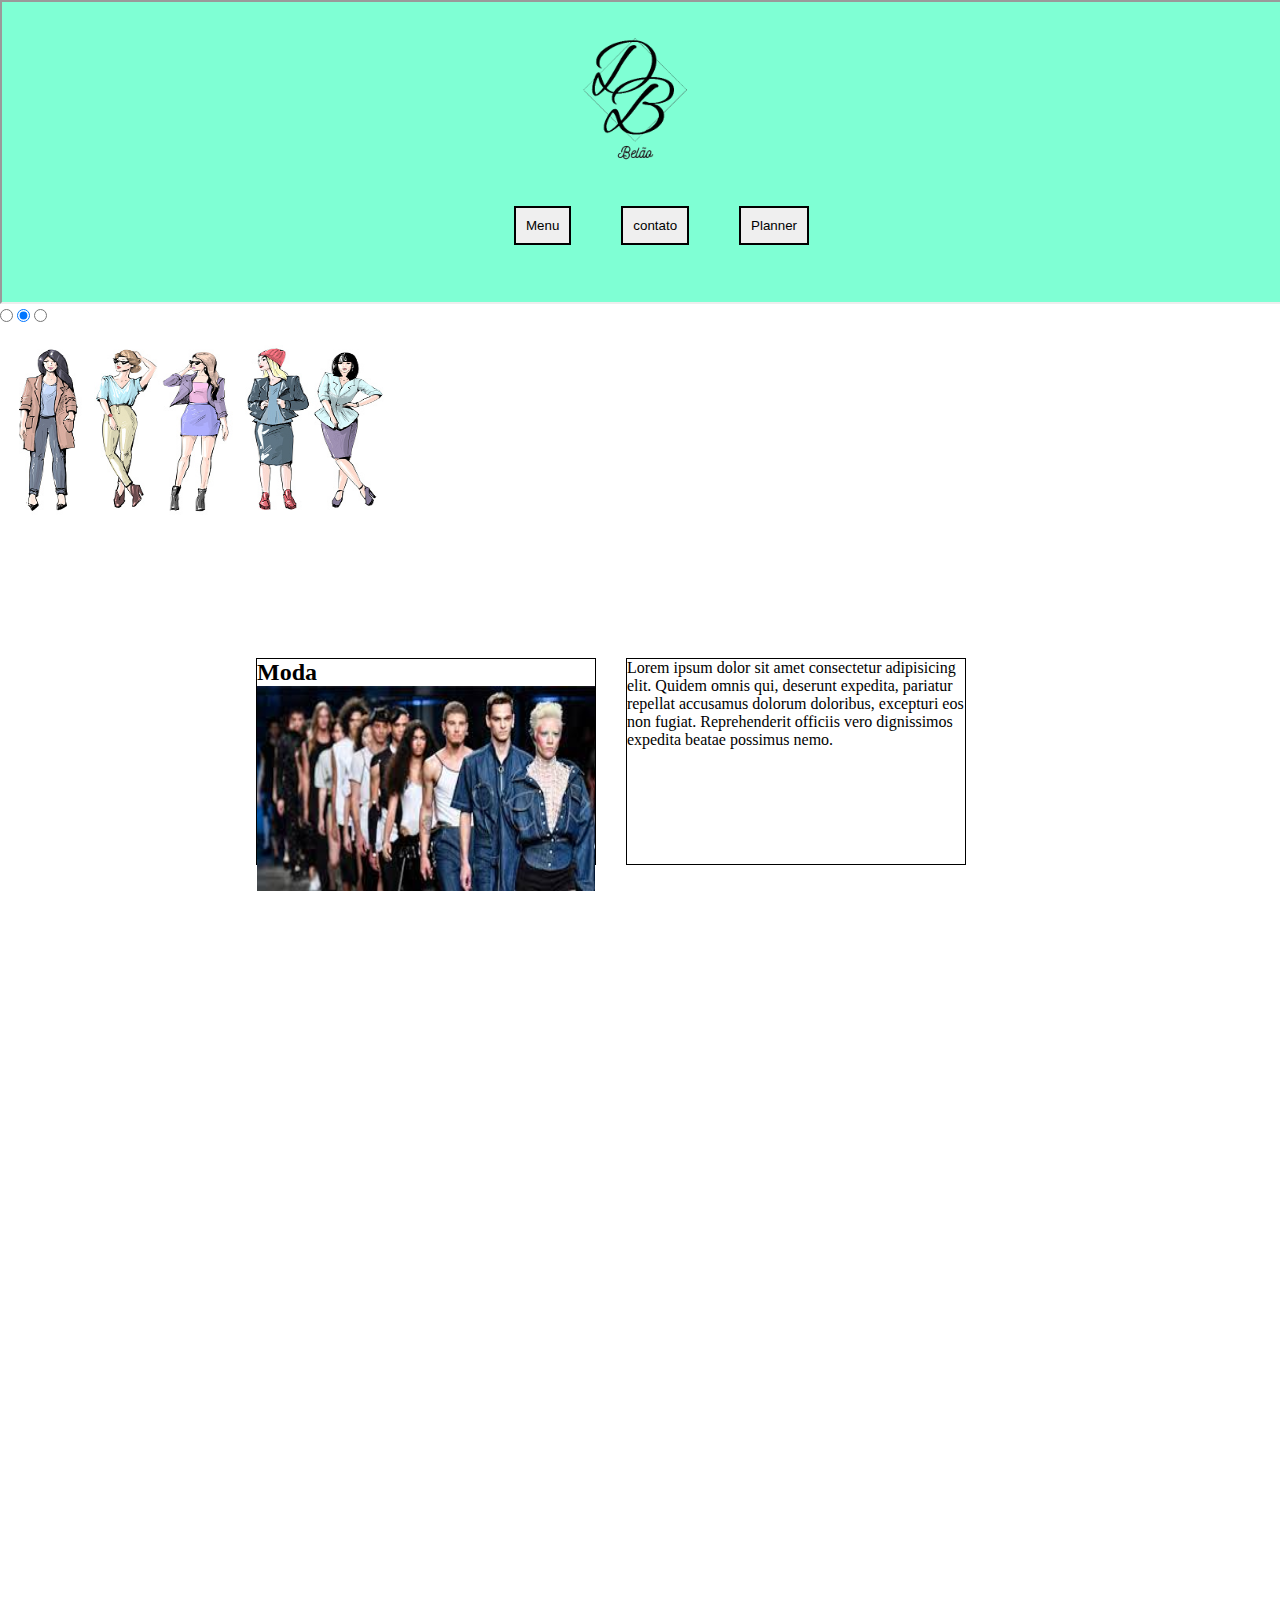
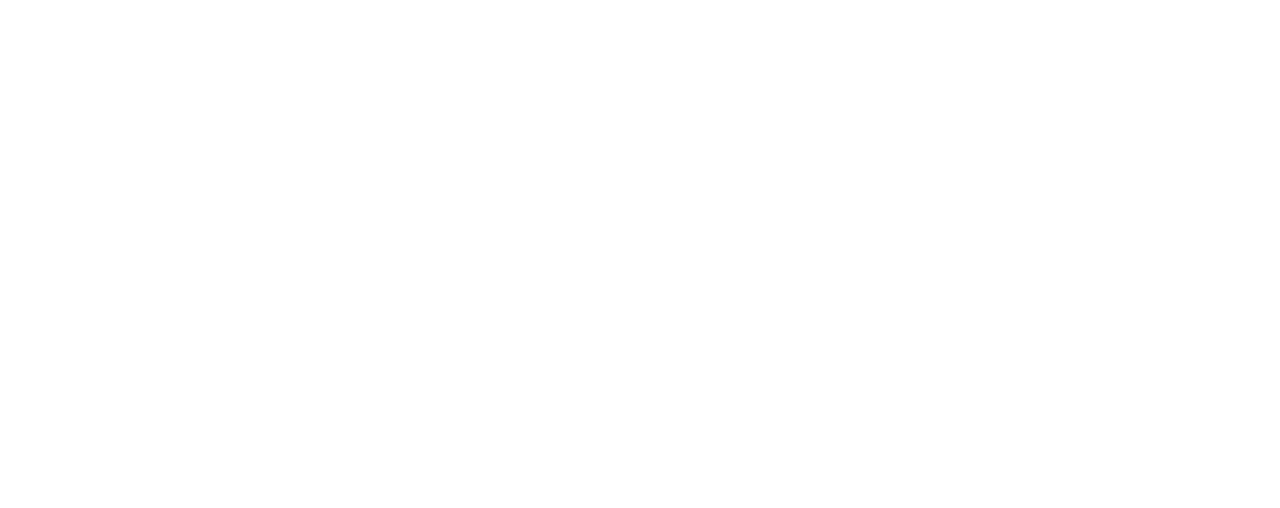
<file: index.html>
<!DOCTYPE html>
<html lang="en">

<head>
    <meta charset="UTF-8">
    <link href="./assets/css/style.css" rel="stylesheet">
    <meta name="viewport" content="width=device-width, initial-scale=1.0">
    <title>Document</title>
</head>

<body>
    <header>
        <iframe src="./layouts/header.html" scrolling="no" width="100%" height="300vh"></iframe>
    </header>
    <main>

<div id="slider">
        <input type="radio" name="slide">
        <input type="radio" name="slide" checked>
        <input type="radio" name="slide">
  <div id="images">
        <div class="sliderfoto"><img src="./assets/images/moda2.jpg" width="400px" height="200px"></div>
        <div class="sliderfoto"><img src="./assets/images/dança.jpg" width="400px" height="200px"></div>
        <div class="sliderfoto"><img src="./assets/images/skate.png" width="400px" height="200px"></div>
    </div>
    </div>

    <div class="container">
        <div class="divs">
            <h2>Moda</h2>
            <img id="img1" src="./assets/images/moda.jpg" width="100%" height="100%">
         
            
        </div>
        <div class="divs">
            <p>Lorem ipsum dolor sit amet consectetur adipisicing elit. Quidem omnis qui, deserunt expedita, pariatur
                repellat accusamus dolorum doloribus, excepturi eos non fugiat. Reprehenderit officiis vero dignissimos
                expedita beatae possimus nemo.</p>
        </div>
    </div>
</main>
</body>

</html>
</file>
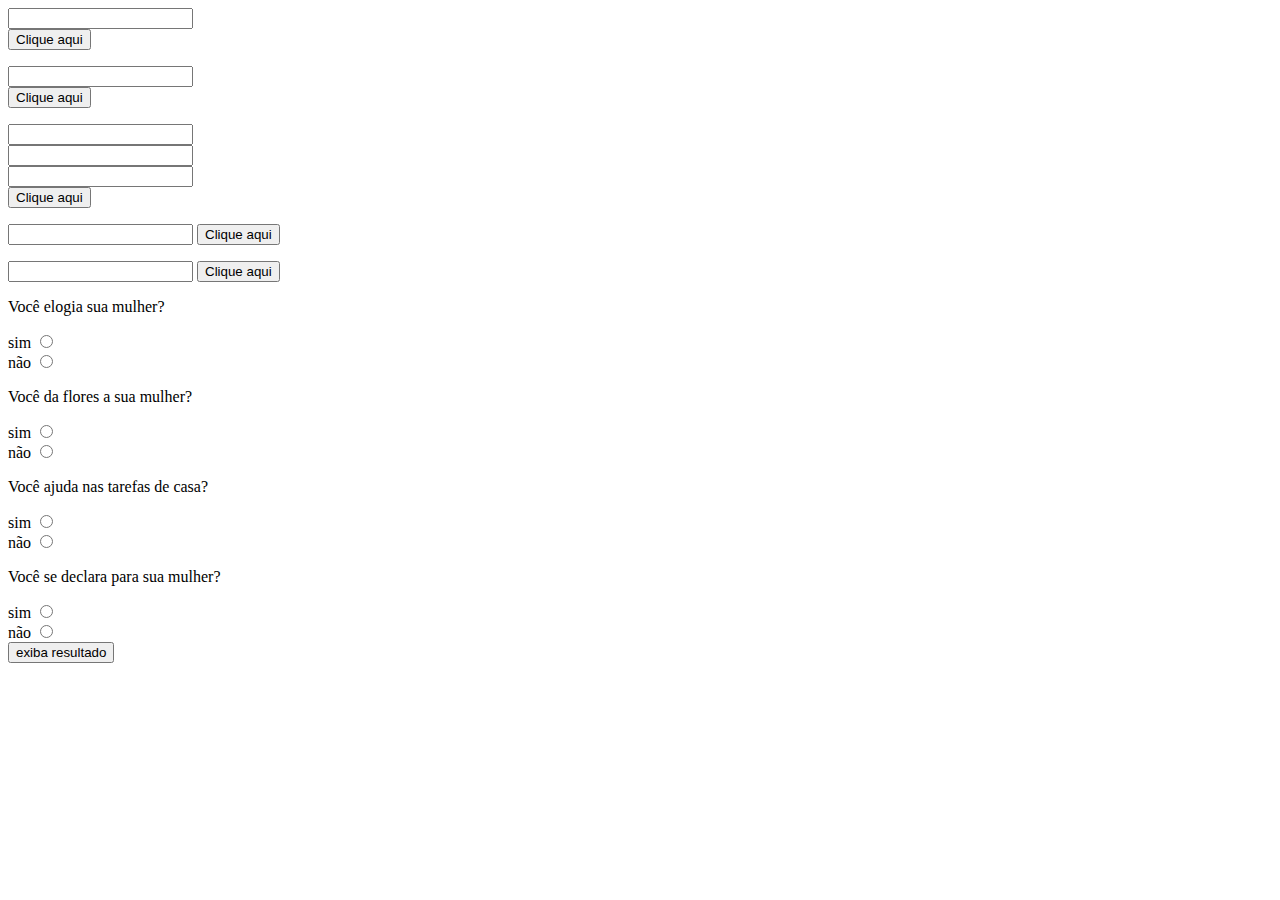
<file: treino.html>
<!DOCTYPE html>
<html lang="en">
<head>
    <meta charset="UTF-8">
 <script src="./treino.js"></script>
    <meta name="viewport" content="width=device-width, initial-scale=1.0">
    <title>Document</title>
</head>
<body>
 <input id="num1" type="number"></br>
    <button type="button" onclick="dobro()">Clique aqui</button>
    <p id="resultado"></p>

    <input id="num2" type="number"></br>
    <button type="button" onclick="par()">Clique aqui</button>
    <p id="resultado2"></p>

    <input id="num3" type="number"></br>
    <input id="num4" type="number"></br>
    <input id="num5" type="number"></br>
    <button type="button" onclick="crescente()">Clique aqui</button>
    <p id="resultado3"></p>

    <input type="text"  id="texto1">
   
    <button type="button" onclick="texto()">Clique aqui</button>
    <p id="resultado4"></p> 

    <input type="number" id="salário">
    <button type="button" onclick="salario()">Clique aqui</button>
    <p id="result"></p> 
    <p id="result2"></p> 
    <p id="result3"></p> 
    <p id="result4"></p> 


    <p>Você elogia sua mulher?</p>
<label>sim</label>

    <input type="radio" name="um" id="a"></br>
    <label>não</label>
    <input type="radio" name="um" id="b"></br>
    <p>Você da flores a sua mulher?</p>
    <label>sim</label>
    <input type="radio" name="um2" id="c"></br>
    <label>não</label>
    <input type="radio" name="um2" id="d"></br>
    <p>Você ajuda nas tarefas de casa?</p>
    <label>sim</label>
    <input type="radio" name="um3" id="e"></br>
    <label>não</label>
    <input type="radio" name="um3" id="f"></br>
    <p>Você se declara para sua mulher?</p>
    <label>sim</label>
    <input type="radio" name="um4" id="g"></br>
    <label>não</label>
    <input type="radio" name="um4" id="h"></br>
    <button type="button" onclick="romance()">exiba resultado</button>
<p id="p1"></p>

</body> 
</html>
</file>
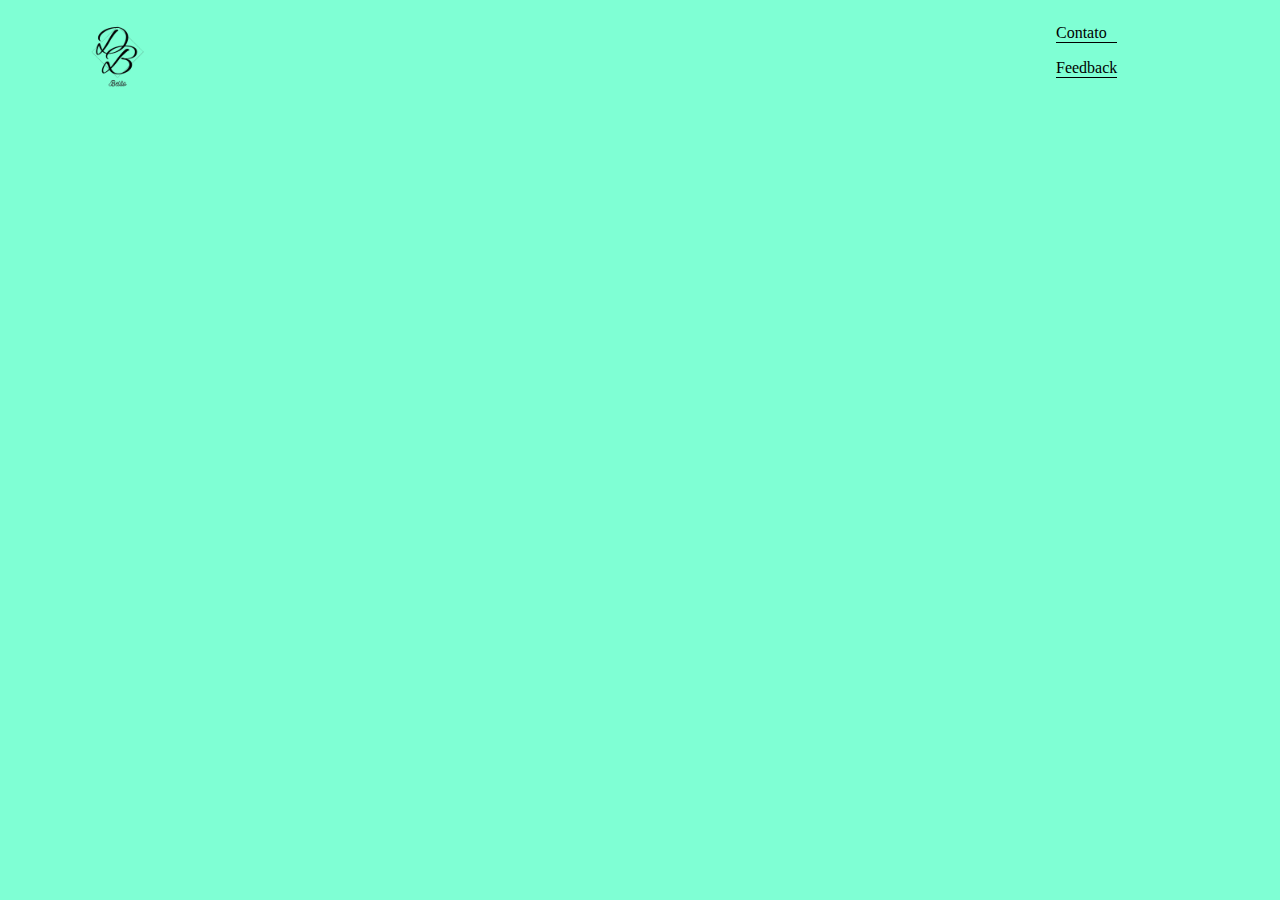
<file: layouts/footer.html>
<!DOCTYPE html>
<html lang="en">
<head>
    <meta charset="UTF-8">
    <link href="./footer.css" rel="stylesheet">
    <meta name="viewport" content="width=device-width, initial-scale=1.0">
    <title>Document</title>
</head>
<body>
    
    <footer>
       
       
        <img src="../assets/images/D.png" width="100px" height="100px">
        <artcle class="a1">
        <section>
            <p>Contato</p>

        </section>
        <section>
            <p>Feedback</p>
        </section>
    </artcle>


    </footer>
</body>
</html>
</file>
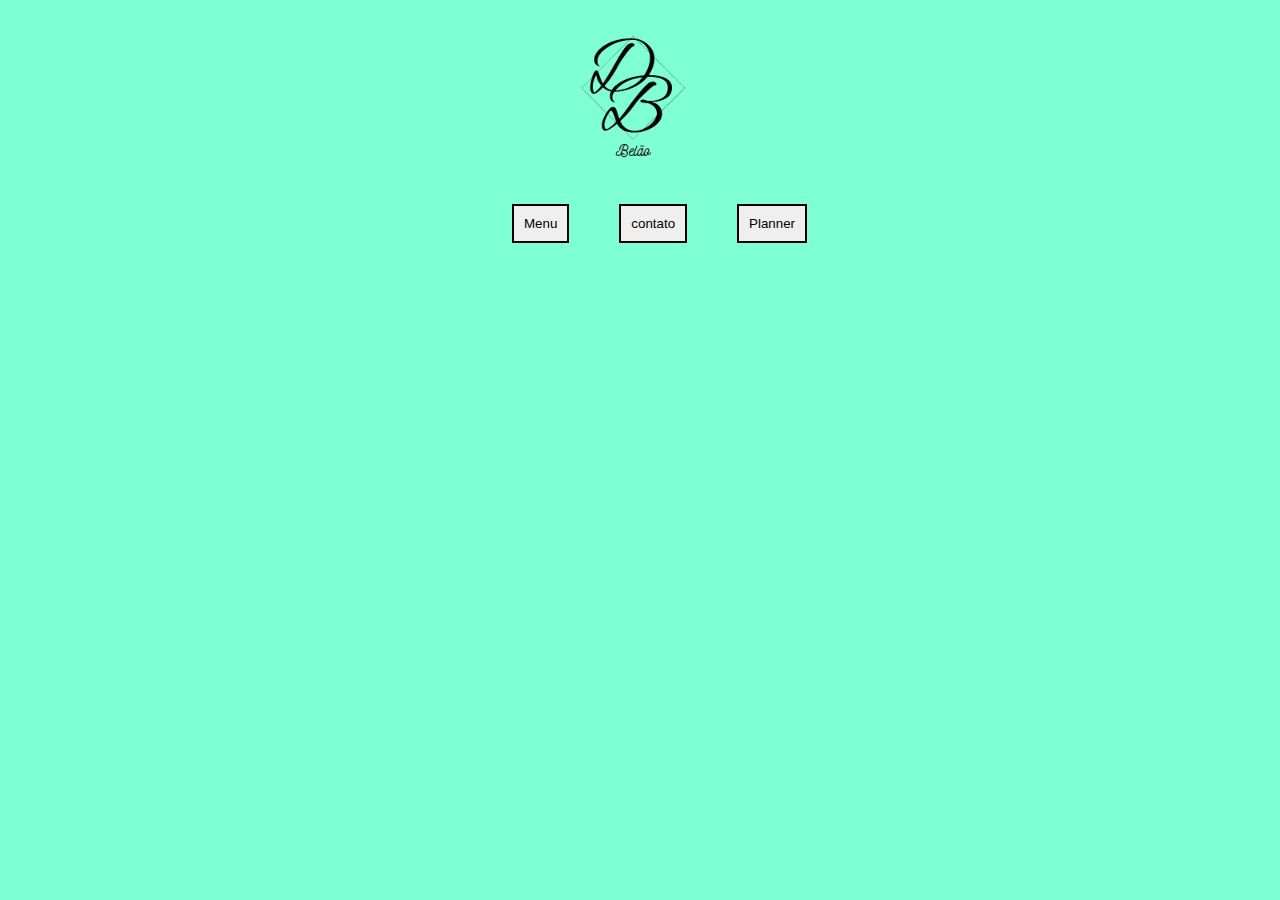
<file: layouts/header.html>
<!DOCTYPE html>
<html lang="en">

<head>
    <meta charset="UTF-8">
    <link href="./header.css" rel="stylesheet">
    <meta name="viewport" content="width=device-width, initial-scale=1.0">
    <title>Document</title>
</head>

<body>
    <header>
      
        <img src="../assets/images/D.png" width="200px" height="200px">
        <div class="container">
            <a href="/index.html" target="_parent">
           <button type="button">Menu</button>
        </a>
            <a href="/pages/contato.html" target="_parent">
          
                <button type="button">contato</button>
                
            
          
        </a>
        <a href="../pages/planner.html" target="_parent">
            <button type="button">Planner</button>
        </a>
        </div>
   
    </header>
</body>

</html>
</file>
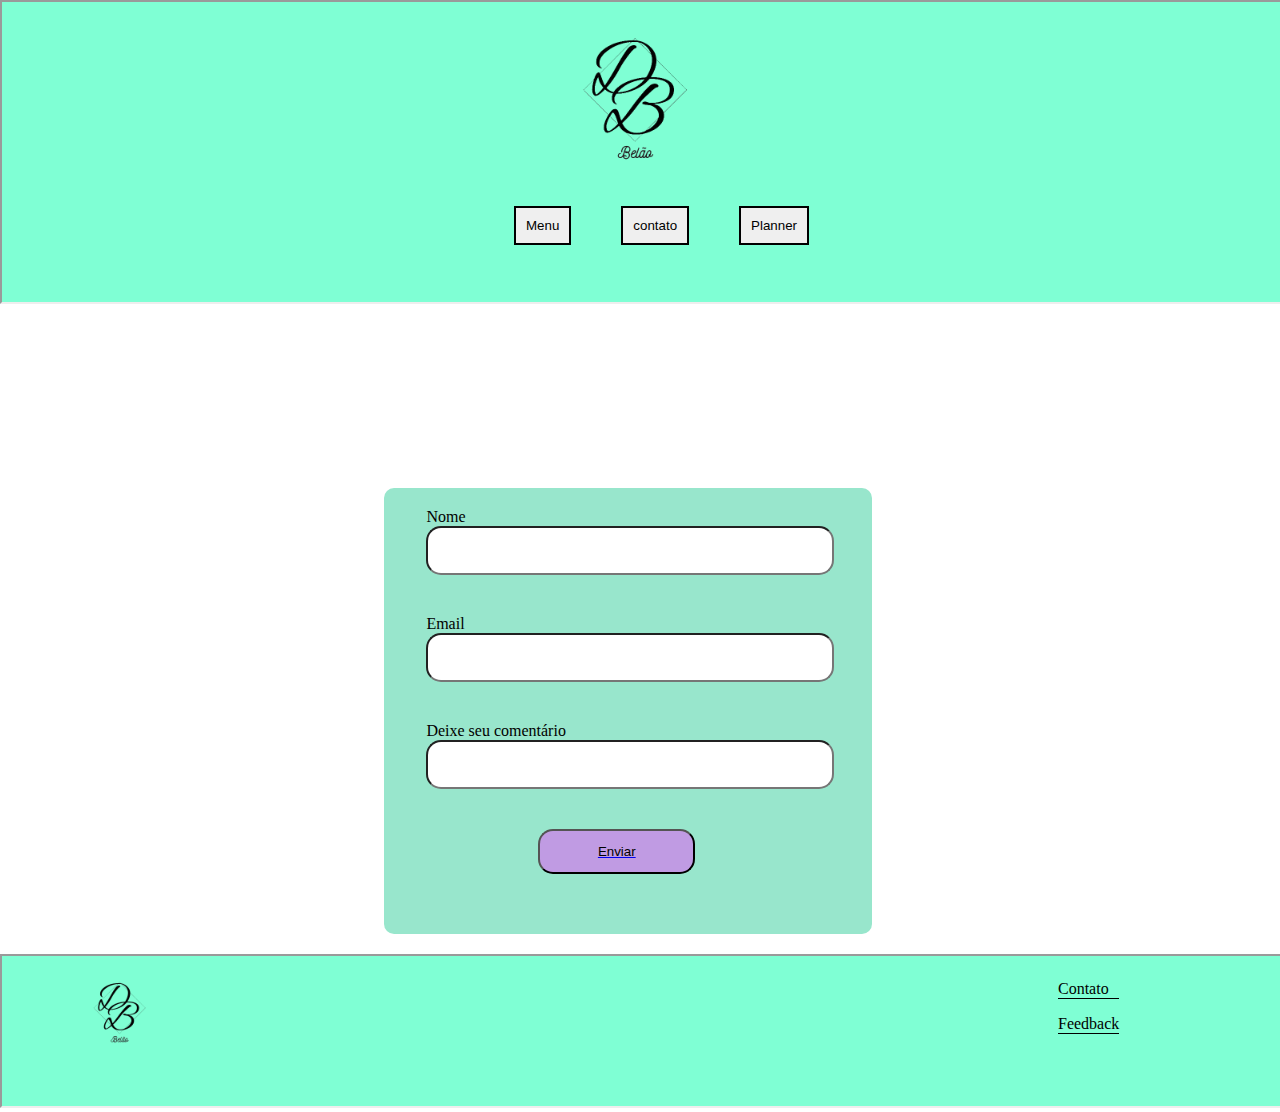
<file: pages/contato.html>
<!DOCTYPE html>
<html>
<head>
    <meta charset="UTF-8">
   <link href="../assets/css/contato.css" rel="stylesheet">
    <meta name="viewport" content="width=device-width, initial-scale=1.0">
    <title>Document</title>
</head>
<body>
    <iframe src="/layouts/header.html" scrolling="no" width="100%" height="300vh"></iframe>
    <div class="container">
    <form>
       
        <label>Nome</label>
        <input type="text">
        <label>Email</label>
        <input type="email" name="email">
        <label>Deixe seu comentário</label>
        <input type="text" name="comentário">
      
       

    </form>
    <a href="../pages/succes.html" target="_parent">
    <button id="enviar"type="button">Enviar</button>
</a>
</div>
<footer>
    <iframe src="../layouts/footer.html" scrolling="no" width="100%"></iframe>
</footer>
</body>
</html>
</file>
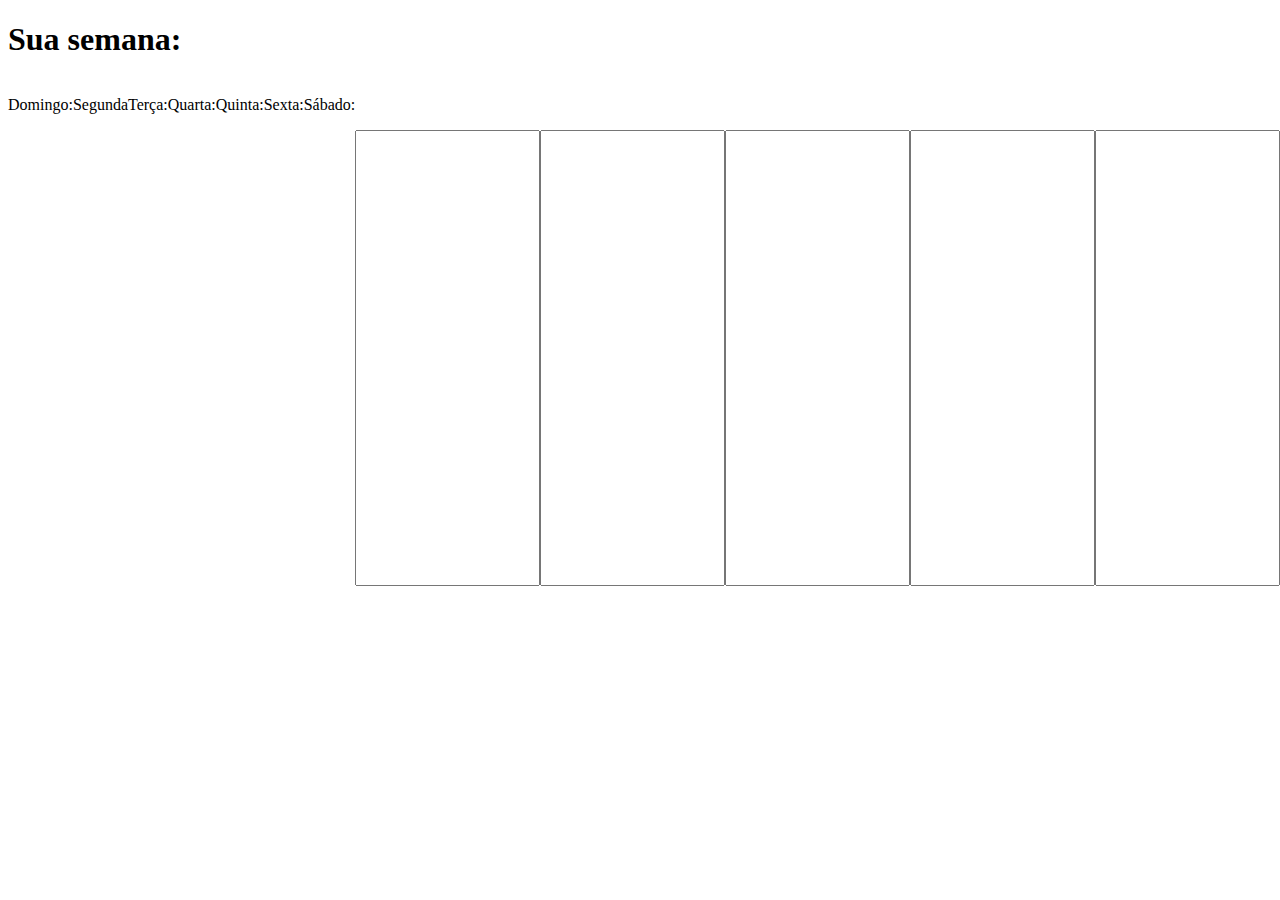
<file: pages/planner.html>
<!DOCTYPE html>
<html>
<head>
    <meta charset="UTF-8">
    <link href="../assets/css/planner.css" rel="stylesheet">
    <meta name="viewport" content="width=device-width, initial-scale=1.0">
    <script src="../planner.js"></script>
    <title>Document</title>
</head>
<body>
    <h1>Sua semana:</h1>
    <div id="d1">
        <p>Domingo:</p>
        <p>Segunda</p>
        <p>Terça:</p>
        <p>Quarta:</p>
        <p>Quinta:</p>
        <p>Sexta:</p>
        <p>Sábado:</p>
    

    
        <input type="text" id="t1">
        <input type="text" id="t2">
       
        <input type="text" id="t3">
    
        <input type="text" id="t4">
       
        <input type="text" id="t5">
      
        <input type="text" id="t6">
      
        <input type="text" id="t7">
   
    </div>
</body>
</html>
</file>
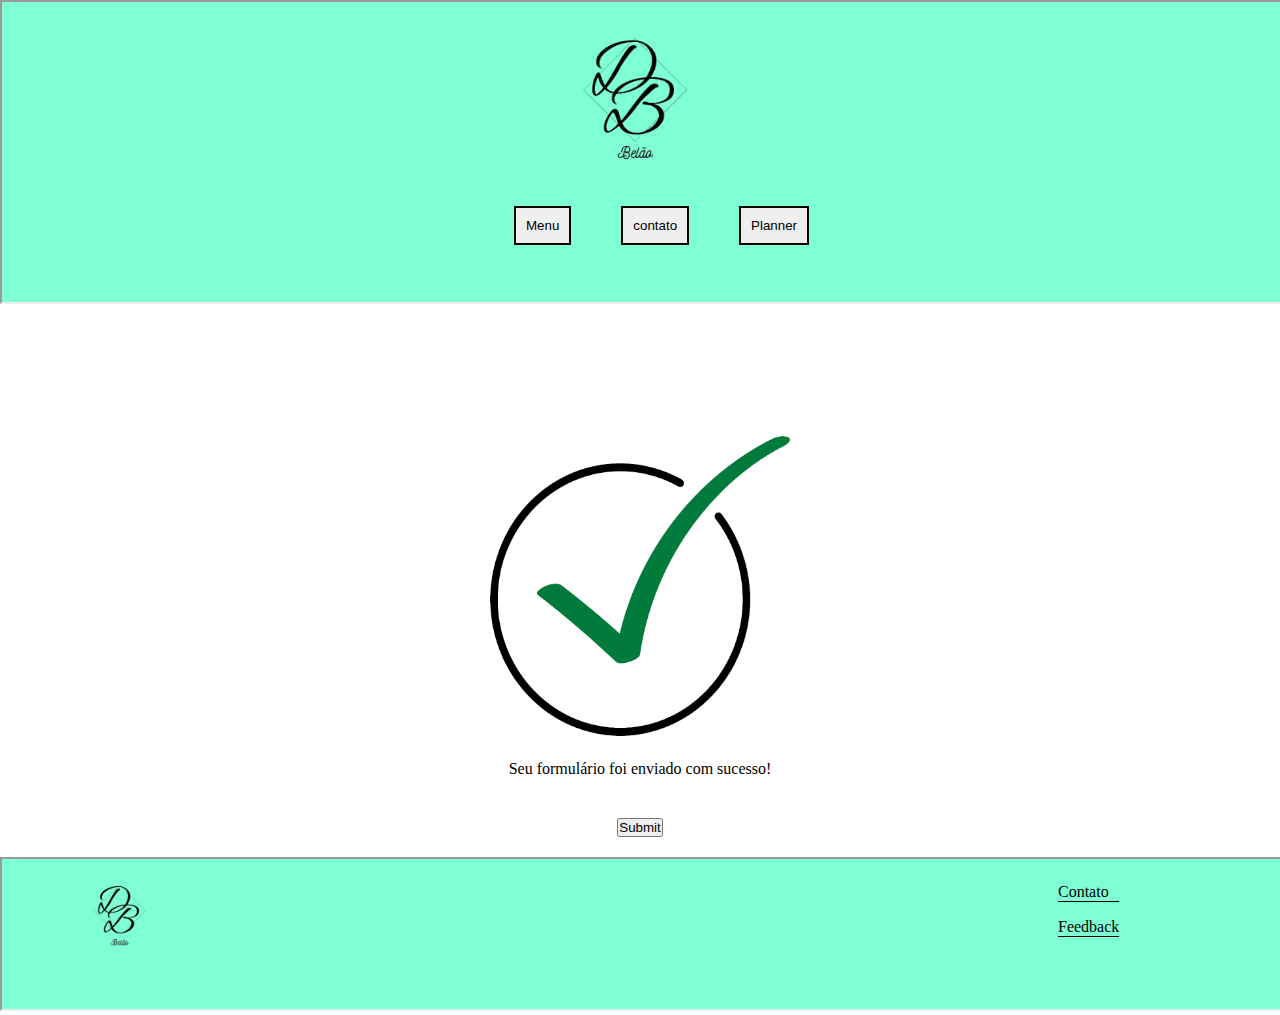
<file: pages/succes.html>
<!DOCTYPE html>
<html lang="en">
<head>
    <meta charset="UTF-8">
   <link href="../assets/css/succes.css" rel="stylesheet">
    <meta name="viewport" content="width=device-width, initial-scale=1.0">
    <title>Document</title>
</head>
<body>
    <iframe src="../layouts/header.html" scrolling="no" width="100%" height="300vh"></iframe>
    <div class="container">
        <img src="../assets/images/sucesso.png" width="300px" height="300px">
        <p>Seu formulário foi enviado com sucesso!</p>
        
    </div>
    <a href="/index.html" target="_parent">
    <input type="submit">
</a>
<footer>
<iframe src="../layouts/footer.html" scrolling="no" width="100%"></iframe>
</footer>
</body>
</html>
</file>
<file: assets/css/style.css>
*{
    padding: 0;
    margin: 0;

}
.divs{
    border: solid 1px black;
    width: 33%;
    
}

.container{
    display: flex;
    gap: 30px;
    margin-top: 10%;
    margin-left: 20%;
}
main{
    height: 200vh;
}


#slider{
    overflow: hidden;
}
#slider > #images{
    display: flex;
        flex-wrap: nowrap;
        width: 100%;
        transition: all 500ms ease;
}
#slider > #images > .sliderfoto {
    flex: 0 0 auto;
    width: 100%;
}
#slider > input:nth-child(1):checked ~ .sliderfoto{
    transform: translateX(0%);
}
#slider > input:nth-child(2):checked ~ .sliderfoto{
    transform: translateX(-100%);
}
#slider > input:nth-child(3):checked ~ .sliderfoto{
    transform: translateX(-200%);
}

#slider > input:nth-child(4):checked ~ .sliderfoto{
    transform: translateX(-300%);
}
</file>
<file: layouts/footer.css>
body{
    background-color: aquamarine;
}
footer{
    background-color: aquamarine;
  
    width: 100%;

    display: flex;
    gap: 70%;
    
    
}
.a1{
    display: inline;
    
}
.a1:hover{
    color: gray;
}
img{
   
    margin-left: 5%;

}
p{
border-bottom: solid black 1px;
}
</file>
<file: layouts/header.css>
*{
    margin: 0;
    padding: 0;
}
body{
    background-color: aquamarine;
}
header{
text-align: center;
    background-color: aquamarine;
  
    
}
.container{
    display: flex;
    gap:50px;
   margin-left: 40%;
}
button{
    padding: 10px;
    border:solid black 2px;
   
}
button:hover{
    border:solid gray 2px;
     color: gray;
  

}
</file>
<file: assets/css/contato.css>
*{
    padding: 0;
    margin: 0;
}
.container{
    background-color: rgb(152, 230, 204);
    width: 35%;
    margin-left: 30%;
    padding: 20px;
    border-radius: 10px;
    margin-top: 20vh;
}

input{
    display: block;
    margin-bottom: 40px;
  margin-left: 5%;
    width: 90%;
    height: 5vh;
    border-radius: 15px;
}
#enviar{
    display: block;
    margin-bottom: 40px;
    margin-left: 30%;
    width: 35%;
    height: 5vh;
    border-radius: 15px;
    background-color: rgb(192, 155, 227);
}
#enviar:hover{
    background-color: rgb(142, 139, 139);
}
label{
    margin-left: 5%;
    margin-bottom: 20px;
}
footer{
    margin-top: 20px;
}
</file>
<file: assets/css/planner.css>
#d1{
    display: flex;
  
}
#d3{
 
display: flex;
 
}
input{
    height: 50vh;
    margin-top: 4%;

}
</file>
<file: assets/css/succes.css>
*{
    margin: 0;
    padding: 0;

}
body{
    background-color: white;
    text-align: center;
}
.container{
    margin-top: 10%;
}
p{
    margin-top: 20px;
}
input{
    margin-top: 40px;
}
img{
    
    transition: all 0.8s;
}
footer{
    margin-top: 20px;
}
</file>
